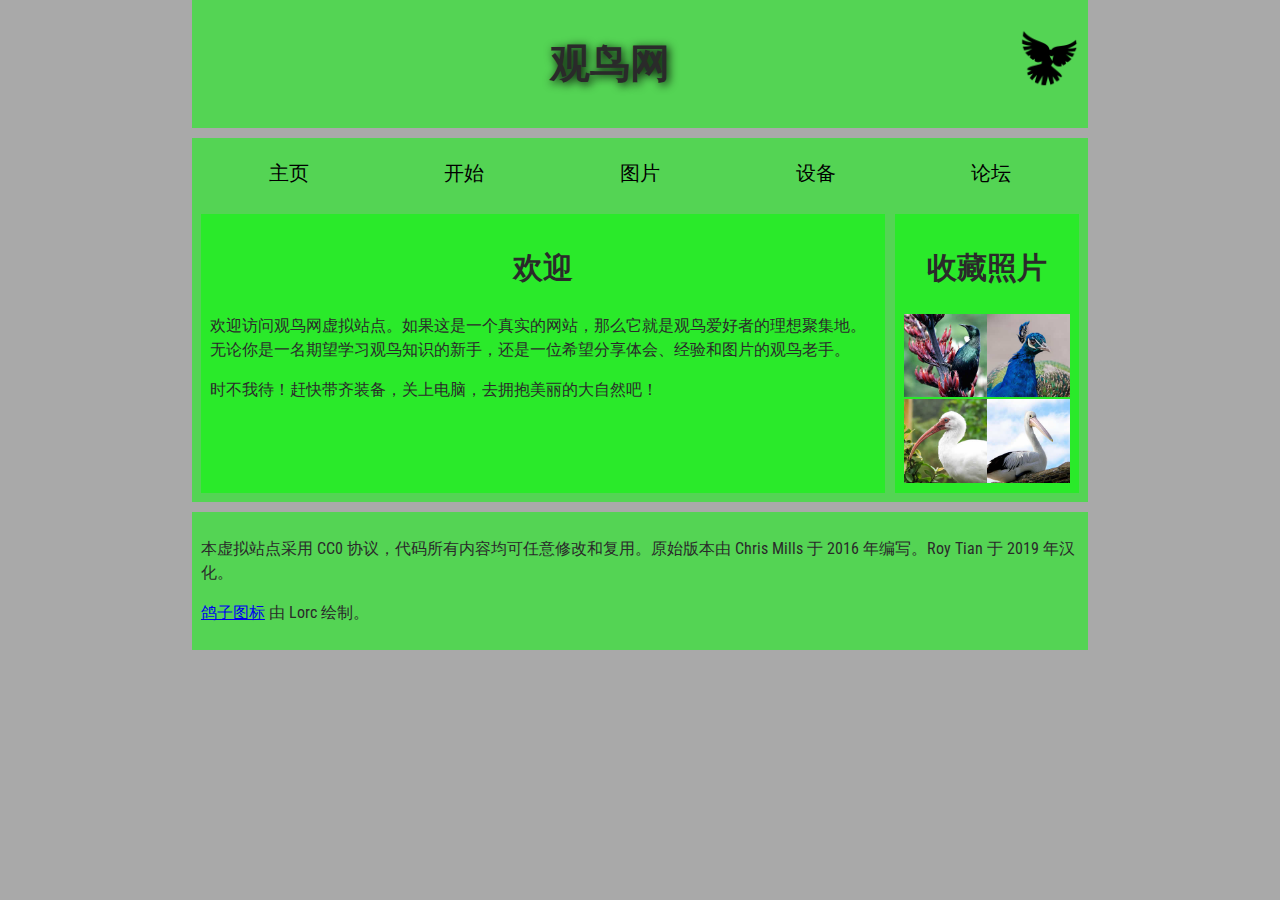
<file: bird-website/index.html>
<!DOCTYPE html>
<html>
  <head>
    <meta charset="utf-8">
    <title>观鸟网</title>
    <link rel="stylesheet" href="https://fonts.googleapis.com/css?family=Roboto+Condensed:300|Cinzel+Decorative:700">
    <link rel="stylesheet" href="https://fonts.googleapis.com/css?family=ZCOOL+XiaoWei&amp;subset=chinese-simplified">
    <link rel="stylesheet" type="text/css" href="styles/style.css" >
    <link rel="icon" href="images/dove.png">
  </head>

  <body>
      <header>
        <h1>观鸟网</h1>
        <img src="images/dove.png" alt="一个鸽子剪影图片">    
      </header>
      <nav>
        <ul>
          <li><span>主页</span></li>
          <li><a href="#">开始</a></li>
          <li><a href="#">图片</a></li>
          <li><a href="#">设备</a></li>
          <li><a href="#">论坛</a></li>
        </ul>
      </nav>
      <main>      
        <section>
          <h2>欢迎</h2>
          <p>欢迎访问观鸟网虚拟站点。如果这是一个真实的网站，那么它就是观鸟爱好者的理想聚集地。无论你是一名期望学习观鸟知识的新手，还是一位希望分享体会、经验和图片的观鸟老手。</p>
          <p>时不我待！赶快带齐装备，关上电脑，去拥抱美丽的大自然吧！</p>   
        </section>
        
        <aside>
          <h2>收藏照片</h2>

          <a href="images/favorite-1.jpg"><img src="images/favorite-1_th.jpg" alt="一只体型小巧的鸟，羽毛蓝绿色，爪黑白相间，黑色的喙细且锋利。点击缩略图查看完整照片。"></a>
          <a href="images/favorite-2.jpg"><img src="images/favorite-2_th.jpg" alt="一只美丽的孔雀的上半身图片，它的颈上覆盖蓝色的羽毛，有浅色的喙和蓝色的冠。点击缩略图查看完整照片。"></a>
          <a href="images/favorite-3.jpg"><img src="images/favorite-3_th.jpg" alt="一只大鸟的上半身图片，羽毛白色，浅色的喙细长而弯曲。点击缩略图查看完整照片。"></a>
          <a href="images/favorite-4.jpg"><img src="images/favorite-4_th.jpg" alt="一只成年鹈鹕，多数羽毛为白色，背部和腹部有少许黑色羽毛，又长又直的喙呈黄色，嘴下有一个喉囊可以暂时储存食物。点击缩略图查看完整照片。"></a>
   
        </aside>     
      </main> 
      <footer>
        <p>本虚拟站点采用 CC0 协议，代码所有内容均可任意修改和复用。原始版本由 Chris Mills 于 2016 年编写。Roy Tian 于 2019 年汉化。</p>
        <p><a href="http://game-icons.net/lorc/originals/dove.html">鸽子图标</a> 由 Lorc 绘制。</p>
      </footer>  
        
  </body>
</html>
</file>
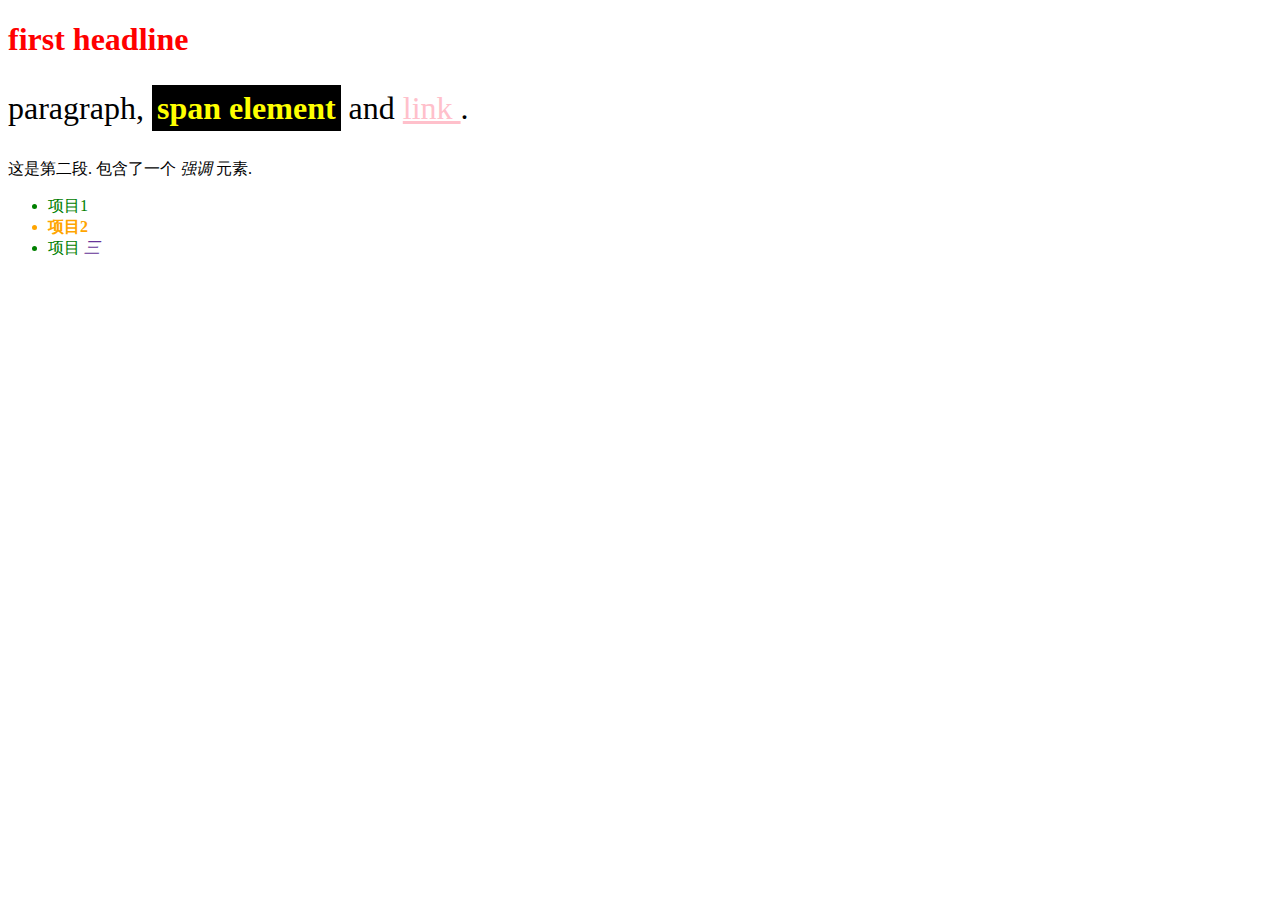
<file: introduction-to-css/index.html>
<!DOCTYPE html>
<html>
    <head>
        <meta charset="utf-8">
        <title>learning css</title>
        <link rel="stylesheet" href="sytles.css">

    </head>
    <body>
        <h1>first headline</h1>
        <p>paragraph, <span class="special">span element</span> and <a href="http://example.com"> link </a>.</p>

        <p>这是第二段. 包含了一个 <em>强调</em> 元素.</p>
        
        <ul>
            <li>项目1</li>
            <li class="special">项目2</li>
            <li>项目 <em>三</em></li>
        </ul>
    </body>
</html>
</file>
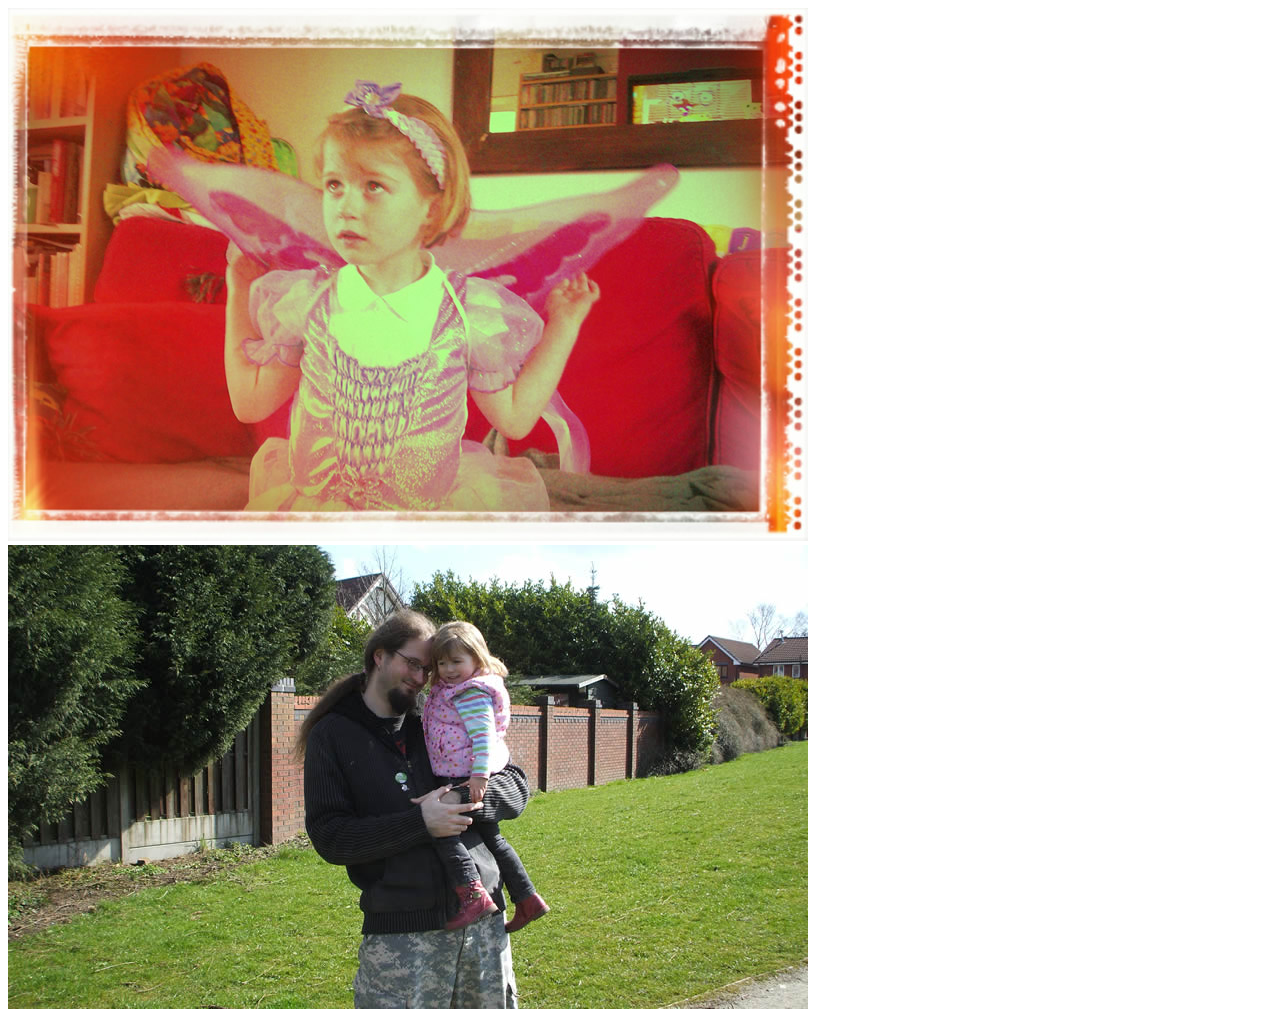
<file: media/index.html>
<!DOCTYPE html>
<html>
    <head>
        <meta charset="utf-8">
        <meta name="viewport" content="width=device-width">
        <title>media page</title>
    </head>
    <body>
        <!--
        <video src="video-and-audio-content/rabbit320.webm" controls>
            <p>你的浏览器不支持 HTML5 视频。可点击<a href="video-and-audio-content/rabbit320.mp4">此链接</a>观看</p>
        </video>    -->
        <!--
        <video controls>
            <source src="video-and-audio-content/rabbit320.mp4" type="video/mp4">
            <source src="video-and-audio-content/rabbit320.webm" type="video/webm">
            <p>你的浏览器不支持 HTML5 视频。可点击<a href="video-and-audio-content/rabbit320.mp4">此链接</a>观看</p>
        </video>
        <video controls width="400" height="400"
               loop muted
               poster="video-and-audio-content/poster.png">
            <source src="video-and-audio-content/rabbit320.mp4" type="video/mp4">
            <source src="video-and-audio-content/rabbit320.webm" type="video/webm">
            <p>你的浏览器不支持 HTML5 视频。可点击<a href="video-and-audio-content/rabbit320.mp4">此链接</a>观看</p>
        </video>
        <audio controls>
            <source src="video-and-audio-content/viper.mp3" type="audio/mp3">
            <source src="video-and-audio-content/viper.ogg" type="audio/ogg">
                <p>你的浏览器不支持 HTML5 音频，可点击<a href="video-and-audio-content/viper.mp3">此链接</a>收听。</p>
        </audio>
        
        <video controls>
            <source src="video-and-audio-content/example.mp4" type="video/mp4">
            <source src="video-and-audio-content/example.webm" type="video/webm">
            <track kind="subtitles" src="video-and-audio-content/subtitles_en.vtt" srclang="en">
        </video>
        
        <iframe width="560" height="315" 
                src="https://www.youtube.com/embed/Z0cdVEGDuDg" 
                frameborder="0" 
                allow="accelerometer; autoplay; encrypted-media; gyroscope; picture-in-picture" 
                allowfullscreen>
        </iframe>
        <p></p>
        <iframe src="https://www.google.com/maps/embed?pb=!1m10!1m8!1m3!1d785805.7462437558!2d-95.20190931123996!3d39.70473762122543!3m2!1i1024!2i768!4f13.1!5e0!3m2!1szh-CN!2sus!4v1586142965629!5m2!1szh-CN!2sus" 
                width="400" height="300" 
                frameborder="0" style="border:0;" 
                allowfullscreen=""
                aria-hidden="false" tabindex="0">
        </iframe>
        
        <svg version="1.1"
             baseProfile="full"
             width="300" height="200"
             xmlns="http://www.w3.org/2000/svg">
           <rect width="100%" height="100%" fill="black" />
           <circle cx="150" cy="100" r="90" fill="blue" />
        </svg>

        <img
            src="adding-vector-graphics-to-the-web/star.svg"
            alt="star"
            height="87px"
            width="100px" 
        />
        <svg width="300" height="200">
            <rect width="100%" height="100%" fill="green" />
        </svg>
        
        <svg width="100%" height="100%">
            <rect width="100%" height="100%" fill="blue" />
            <circle cx="70%" cy="50%" r="50" fill="red" stroke="black" />
            <polygon points="100,30 200,220 0,220" fill="green" />
            <text x="190" y="100" font-family="Verdana" font-size="55"
                  fill="white" stroke="yellow" stroke-width="2">
                HELLO
            </text>
        </svg>
        -->
        <img srcset="responsive-images/elva-fairy-320w.jpg 320w,
                     responsive-images/elva-fairy-480w.jpg 480w,
                     responsive-images/elva-fairy-800w.jpg 800w"
             sizes="(max-width:320px) 280px,
                    (max-width:480px) 440px,
                    800px"
             src="responsive-images/elva-fairy-800w.jpg"
             alt="Elva dressed as a fairy">
        <picture>
            <source media="(max-width:799px)" srcset="responsive-images/elva-480w-close-portrait.jpg">
            <source media="(min-width:800px)" srcset="responsive-images/elva-800w.jpg">
            <img src="responsive-images/elva-800w.jpg" alt="Chris standing up holding his daughter Elva">
        </picture>        
        
    </body>
</html>
</file>
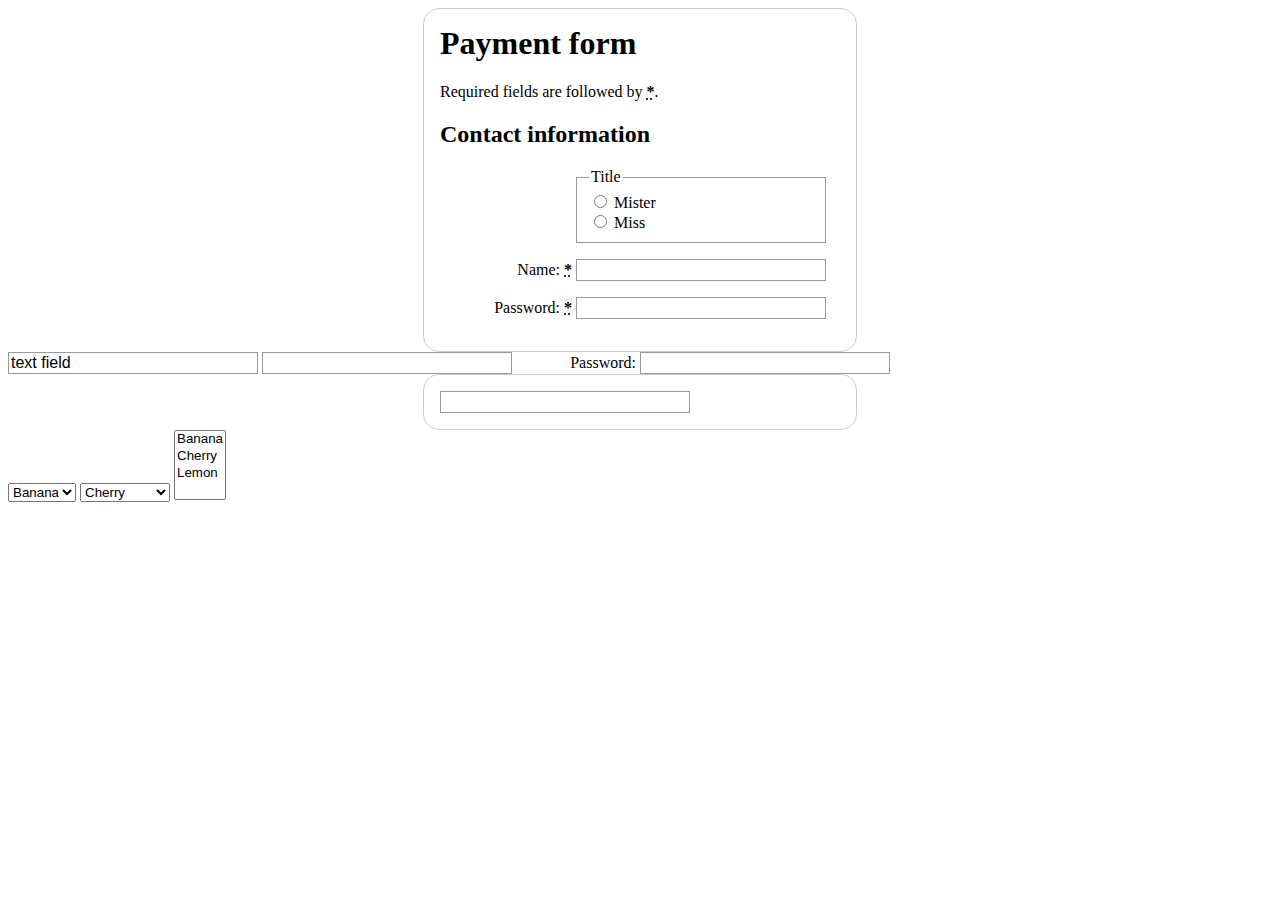
<file: forms/html-form-structure/index.html>
<!DOCTYPE html>
<html>
    <head>
        <link href="payment-form.css" rel="stylesheet">
        <title>payment</title>
    </head>

    <body>
        <form>
            <h1>Payment form</h1>
            <p>Required fields are followed by <strong><abbr title="required">*</abbr></strong>.</p>
            <section>
                <h2>Contact information</h2>
                <fieldset>
                    <legend>Title</legend>
                    <ul>
                        <li>
                          <label for="title_1">
                            <input type="radio" id="title_1" name="title" value="M." >
                            Mister
                          </label>
                        </li>
                        <li>
                          <label for="title_2">
                            <input type="radio" id="title_2" name="title" value="Ms.">
                            Miss
                          </label>
                        </li>
                    </ul>  
                </fieldset>
                <p>
                    <label for="name">
                        <span>Name: </span>
                        <strong><abbr title="required">*</abbr></strong>
                    </label>
                    <input type="text" id="name" name="username">
                </p>
                <p>
                    <label for="pwd">
                      <span>Password: </span>
                      <strong><abbr title="required">*</abbr></strong>
                    </label>
                    <input type="password" id="pwd" name="password">
                </p>
            </section>
        </form>
        <input type="text" id="comment" name="comment" value="text field">
        <input type="email" id="email" name="email" multiple> 
        <label for="pwd">
            <span>Password: </span>
            <input type="password" id="pwd" name="pwd">
        </label>
        <form>
            <label for="search"></label>
                <input type="search" id="search" name="search">
            </label>
            
        </form>
        <select id="simple" name="simple">
            <option>Banana</option>
            <option>Cherry</option>
            <option>Lemon</option>
        </select>
        <select id="groups" name="groups">
            <optgroup label="fruits">
                <option>Banana</option>
                <option selected>Cherry</option>
                <option>Lemon</option>
            </optgroup>]
            <optgroup label="vegetables">
                <option>Carrot</option>
                <option>Eggplant</option>
                <option>Potato</option>
            </optgroup>
        </select>
        <select multiple id="multi" name="multi">
            <option>Banana</option>
            <option>Cherry</option>
            <option>Lemon</option>
        </select>
    </body>
</html>
</file>
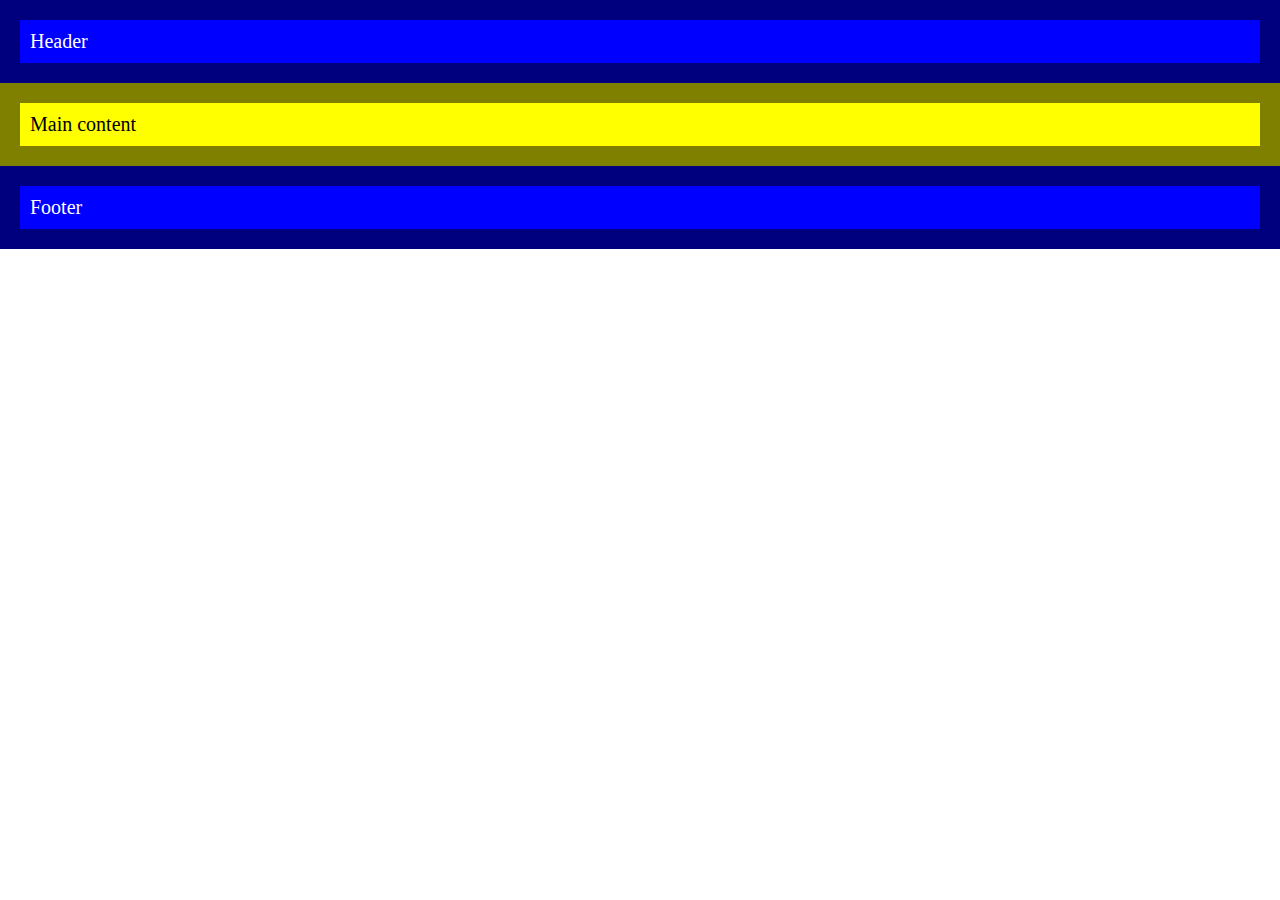
<file: introduction-to-css/box-model/index.html>
<!DOCTYPE html>
<html>
  <head>
    <meta charset="utf-8">
    <title>Box model</title>
    <link rel="stylesheet" href="style.css">
  </head>
  <body>
    <header>Header</header>
    <main>Main content</main>
    <footer>Footer</footer>
  </body>
</html>
</file>
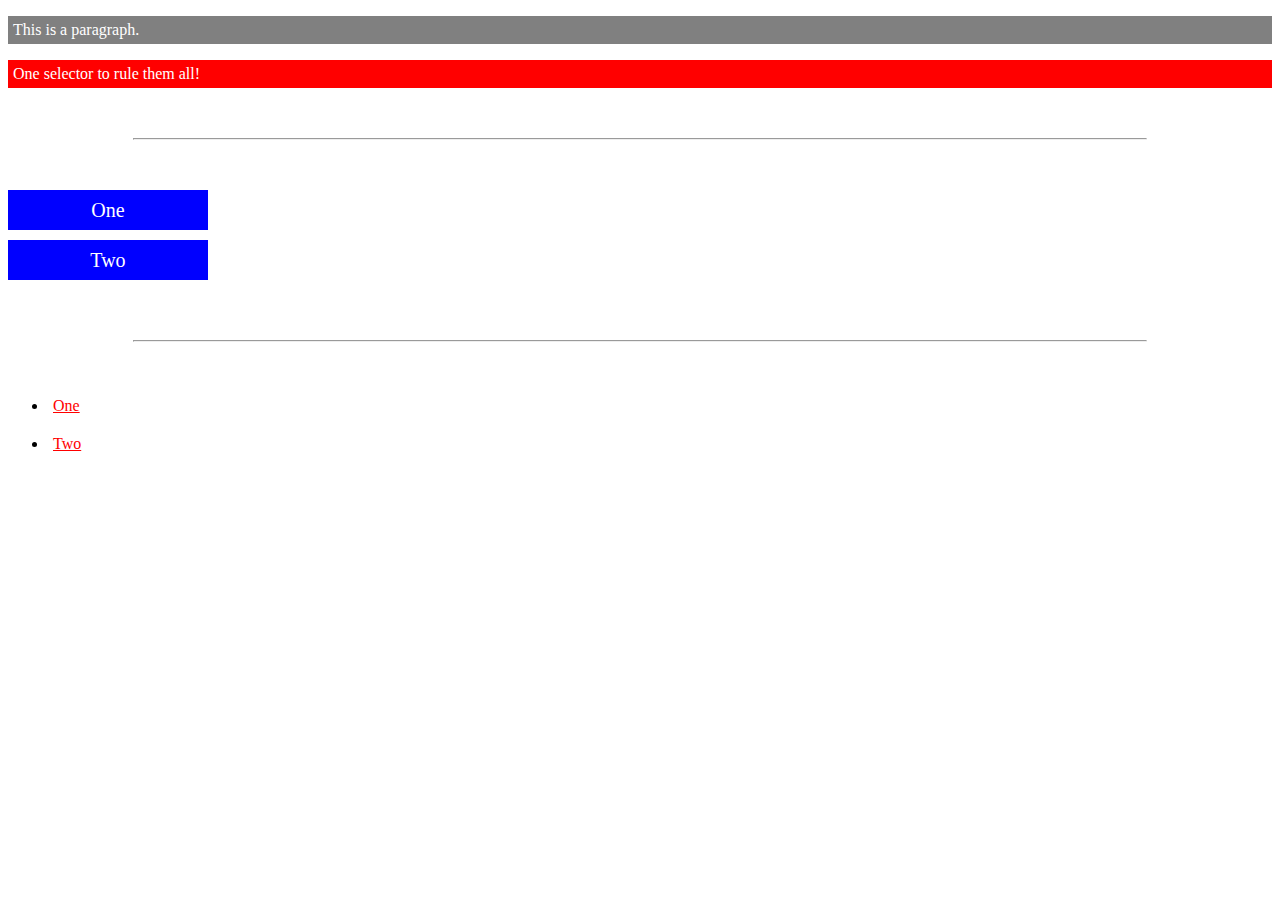
<file: introduction-to-css/cascade-and-inheritance/index.html>
<!DOCTYPE html>
<html>
  <head>
    <meta charset="utf-8">
    <title>CSS values and units</title>
    <link rel="stylesheet" href="style.css">
  </head>
  <body>
    <div id="important">
      <p class="better">This is a paragraph.</p>
      <p class="better" id="winning">One selector to rule them all!</p>
    </div>

    <hr>

    <div id="weight">
      <div id="outer" class="container">
        <div id="inner" class="container">
          <ul>
            <li class="nav"><a href="#">One</a></li>
            <li class="nav"><a href="#">Two</a></li>
          </ul>
        </div>
      </div>
    </div>

    <hr>

    <div id="live">
      <div id="outer" class="container">
        <div id="inner" class="container">
          <ul>
            <li class="nav"><a href="#">One</a></li>
            <li class="nav"><a href="#">Two</a></li>
          </ul>
        </div>
      </div>
    </div>
</file>
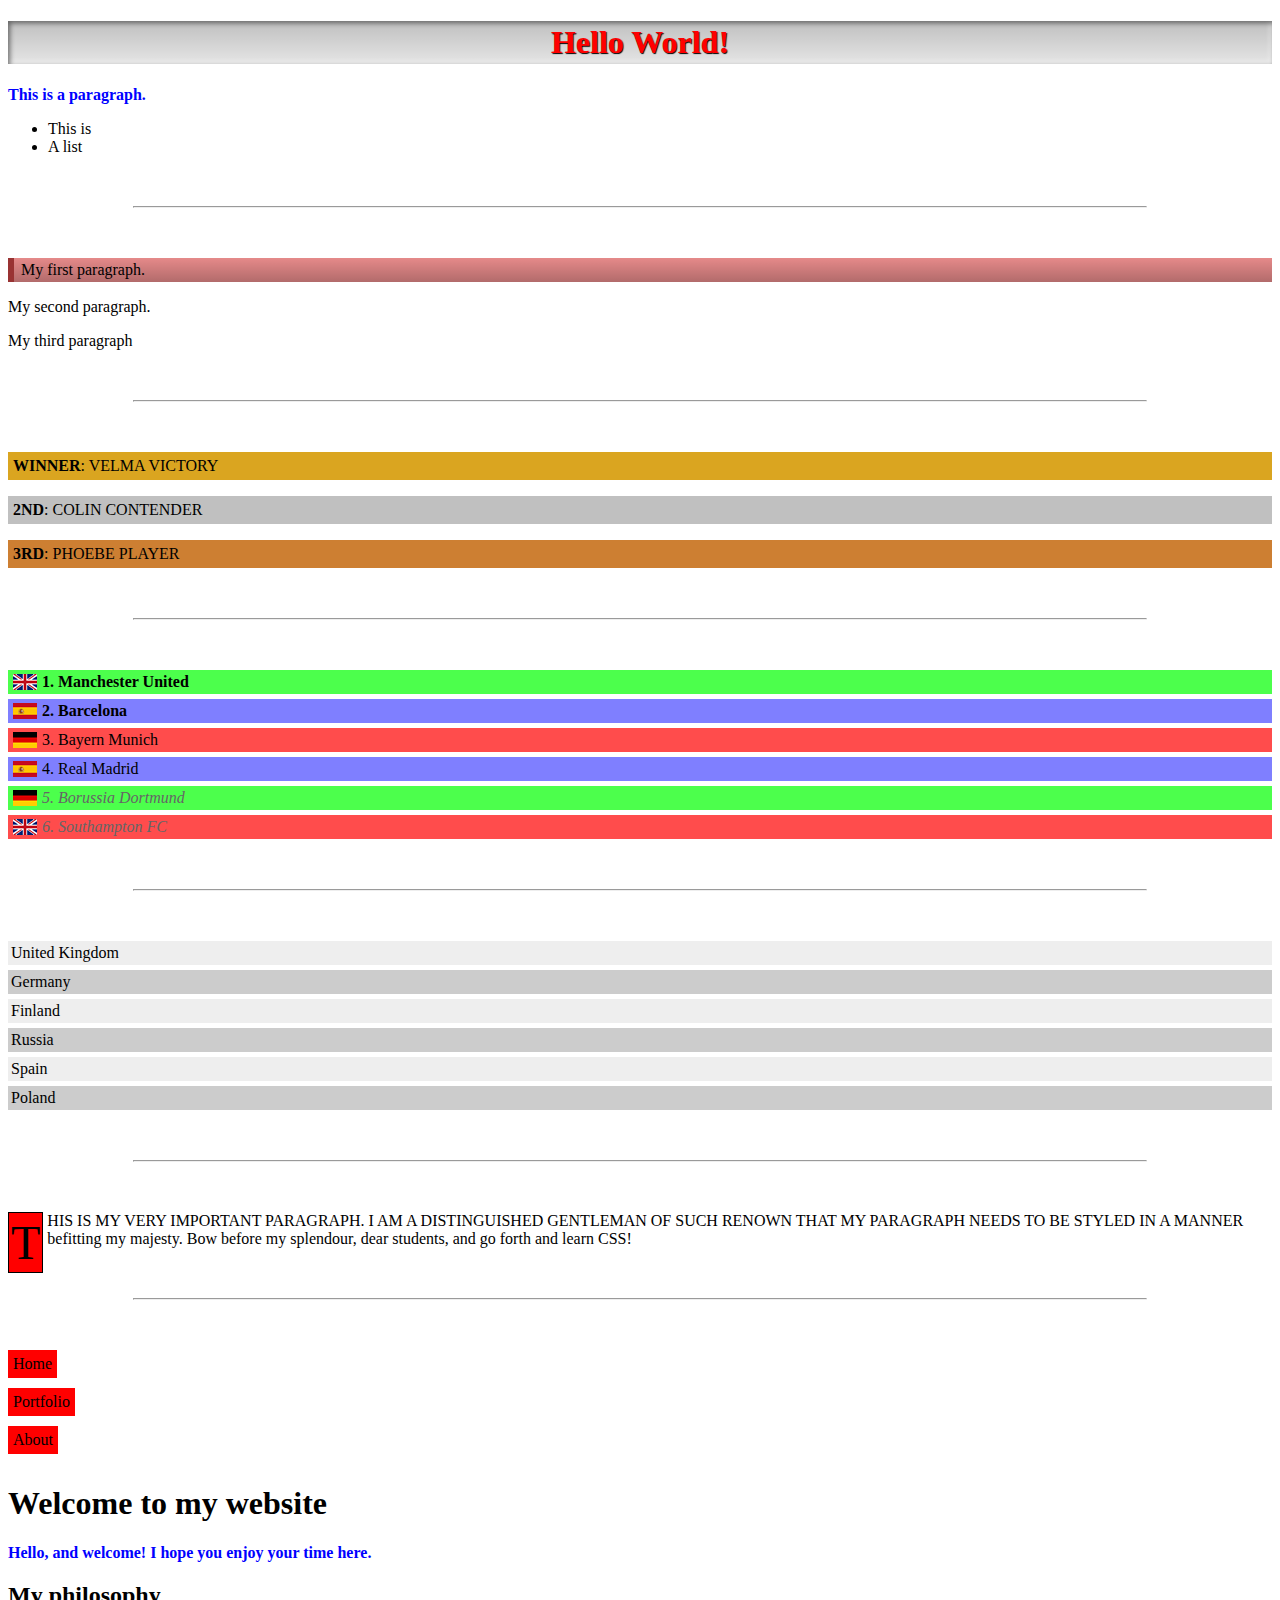
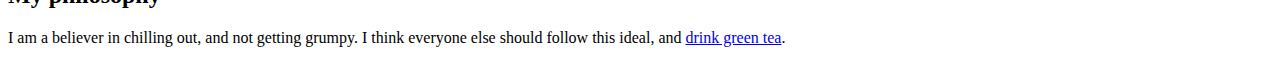
<file: introduction-to-css/css-selectors/index.html>
<!DOCTYPE html>
<html>
  <head>
    <meta charset="utf-8">
    <title>CSS selectors</title>
    <link rel="stylesheet" href="style.css">
  </head>
  <body>
    <div id="element-selectors">
      <h1>Hello World!</h1>
      <p>This is a paragraph.</p>

      <ul>
        <li>This is</li>
        <li>A list</li>
      </ul>
    </div>

    <hr>

    <div id="class-selectors">
      <p class="base-box warning">My first paragraph.</p>
      <p class="">My second paragraph.</p>
      <p class="">My third paragraph</p>
    </div>

    <hr>

    <div id="id-selectors">
      <p id="first"><strong>Winner</strong>: Velma Victory</p>
      <p id="second"><strong>2nd</strong>: Colin Contender</p>
      <p id="third"><strong>3rd</strong>: Phoebe Player</p>
    </div>   

    <hr>

    <div id="attribute-selectors">
      <ol>
        <li lang="en-GB" data-perf="inc-pro">Manchester United</li>
        <li lang="es" data-perf="same-pro">Barcelona</li>
        <li lang="de" data-perf="dec">Bayern Munich</li>

        <li lang="es" data-perf="same">Real Madrid</li>
        <li lang="de" data-perf="inc-rel">Borussia Dortmund</li>
        <li lang="en-GB" data-perf="dec-rel">Southampton FC</li>
      </ol>
    </div>

    <hr>

    <div id="pseudo-class-selectors">
      <ul>
        <li><a href="#">United Kingdom</a></li>
        <li><a href="#">Germany</a></li>
        <li><a href="#">Finland</a></li>
        <li><a href="#">Russia</a></li>
        <li><a href="#">Spain</a></li>
        <li><a href="#">Poland</a></li>
      </ul>
    </div>

    <hr>

    <div id="pseudo-element-selectors">
      <p>This is my very important paragraph. I am a distinguished gentleman of such renown that my paragraph needs to be styled in a manner befitting my majesty. Bow before my splendour, dear students, and go forth and learn CSS!</p>
    </div>

    <hr>

    <div id="combinators"> 

      <ul>
        <li><a href="#">Home</a></li>
        <li><a href="#">Portfolio</a></li>
        <li><a href="#">About</a></li>
      </ul>

      <h1>Welcome to my website</h1>

      <p>Hello, and welcome! I hope you enjoy your time here.</p>

      <h2>My philosophy</h2>

      <p>I am a believer in chilling out, and not getting grumpy. I think everyone else should follow this ideal, and <a href="#">drink green tea</a>.</p>
    
    </div>   
  </body>
</html>
</file>
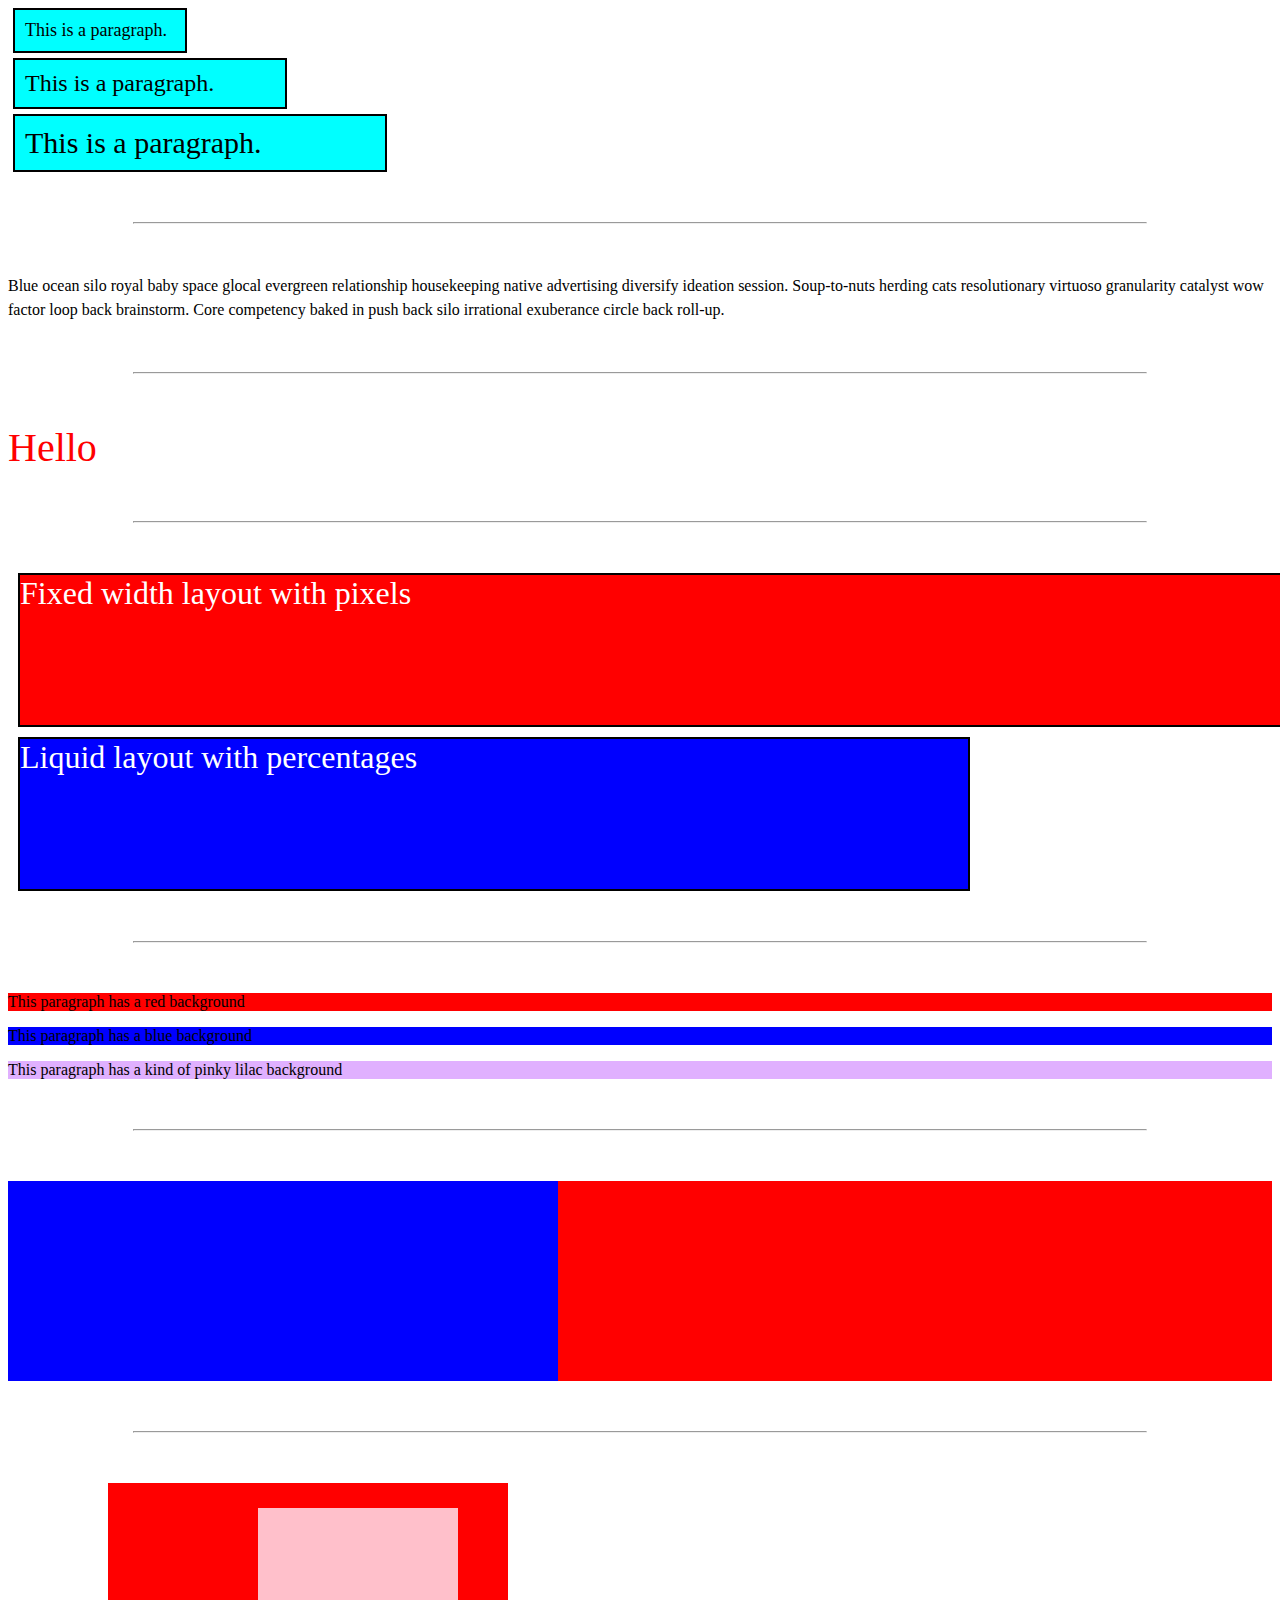
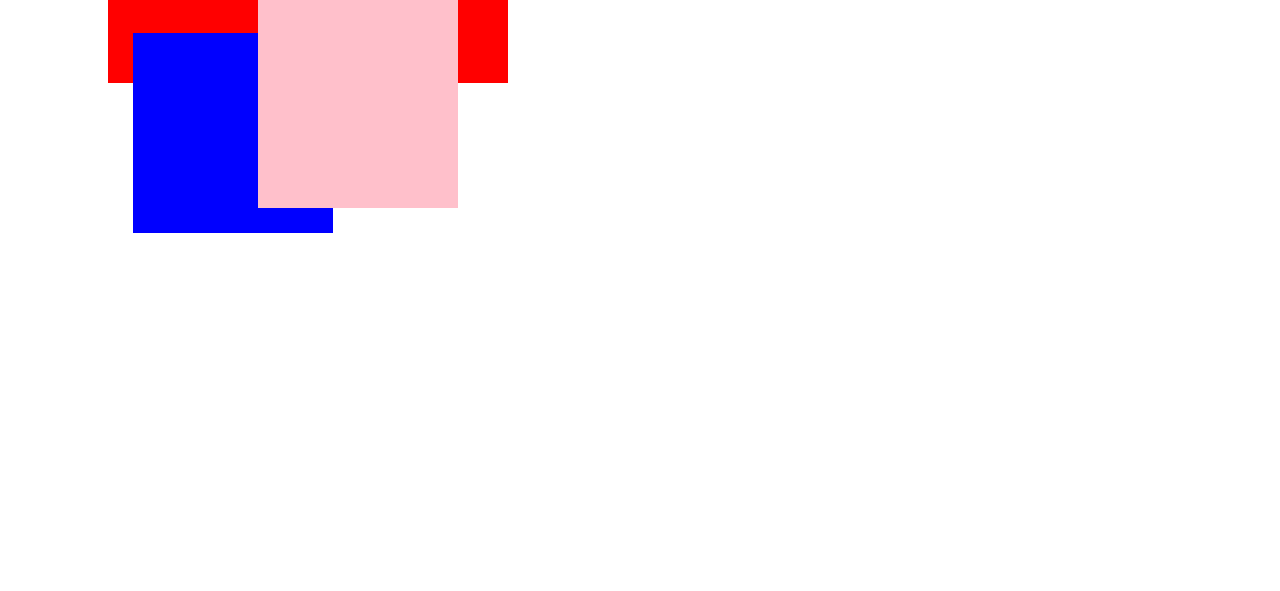
<file: introduction-to-css/css-values-and-units/index.html>
<!DOCTYPE html>
<html>
  <head>
    <meta charset="utf-8">
    <title>CSS values and units</title>
    <link rel="stylesheet" href="style.css">
  </head>
  <body>
    <div id="length-simple">
      <p>This is a paragraph.</p>
      <p>This is a paragraph.</p>
      <p>This is a paragraph.</p>
    </div>

    <hr>

    <div id="unitless">
      <p>Blue ocean silo royal baby space glocal evergreen relationship housekeeping native advertising diversify ideation session. Soup-to-nuts herding cats resolutionary virtuoso granularity catalyst wow factor loop back brainstorm. Core competency baked in push back silo irrational exuberance circle back roll-up.</p>
    </div>

    <hr>

    <div id="animation">
      <p>Hello</p>
    </div>

    <hr>

    <div id="percentage">
      <div>Fixed width layout with pixels</div>
      <div>Liquid layout with percentages</div>
    </div>

    <hr>

    <div id="color">
      <p>This paragraph has a red background</p>
      <p>This paragraph has a blue background</p>
      <p>This paragraph has a kind of pinky lilac background</p>
    </div>

    <hr>

    <div id="length-playground">
      <div class="outer">
        <div class="inner">
        </div>
      </div>
    </div>

    <hr>

    <div id="color-playground">
      <div class="first">
      </div>
      <div class="second">
      </div>
      <div class="third">
      </div>
    </div>
       
  </body>
</html>
</file>
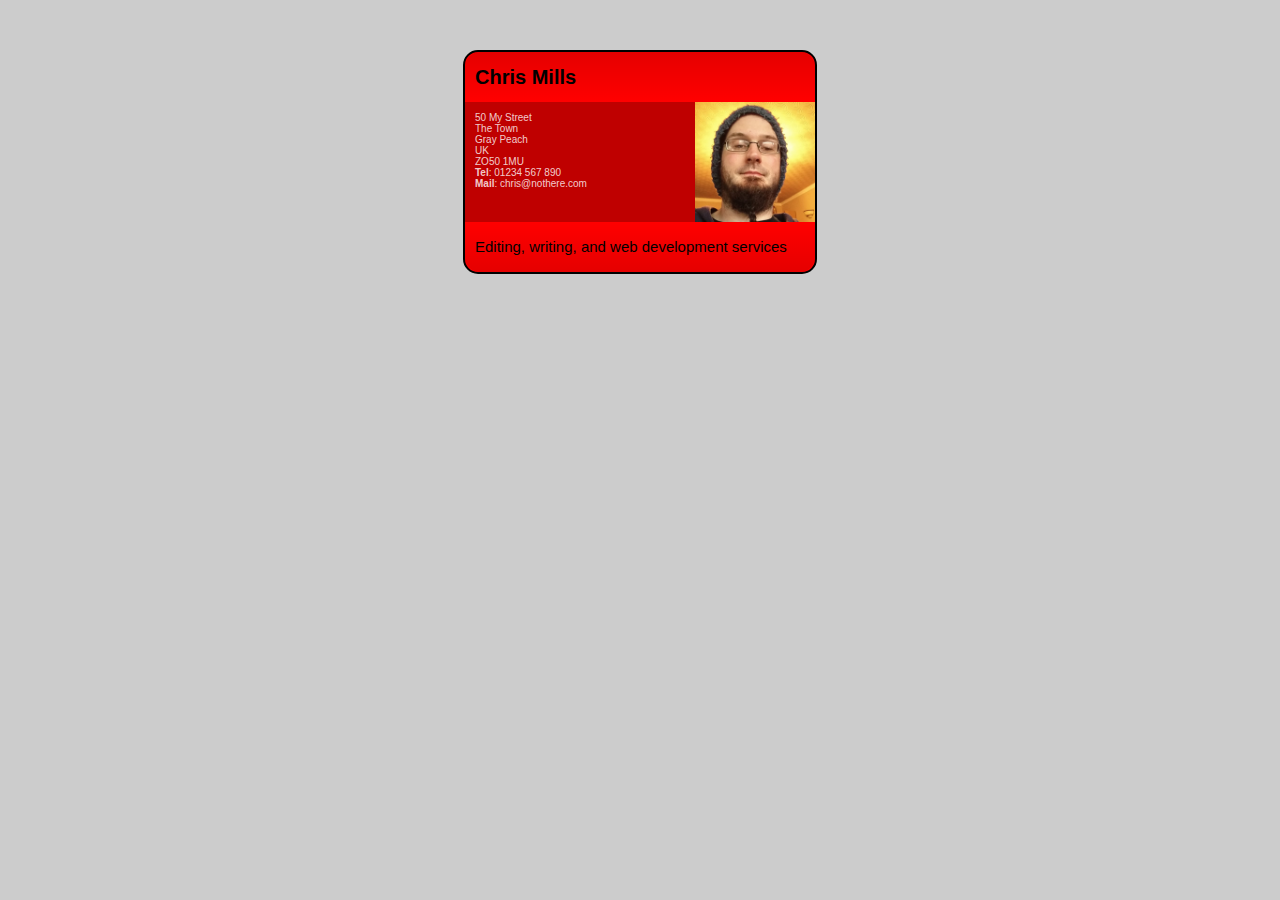
<file: introduction-to-css/fundamental-css-comprehension-finished/index.html>
<!DOCTYPE html>
<html>
  <head>
    <meta charset="utf-8">
    <title>Fundamental CSS comprehension</title>
    <link rel="stylesheet" href="style.css">
  </head>
  <body>

  <section class="card">
    <header>
      <h2>Chris Mills</h2>
    </header>
    <article>
      <img src="chris.jpg" alt="A picture of Chris - a man with glasses, a beard, and a silly wooly hat">
      <p>50 My Street</br>
         The Town<br>
         Gray Peach<br>
         UK<br>
         ZO50 1MU<br>
        <strong>Tel</strong>: 01234 567 890<br>
        <strong>Mail</strong>: chris@nothere.com</p>
    </article>
    <footer>
      <p>Editing, writing, and web development services</p>
    </footer>
  </section>

  </body>
</html>
</file>
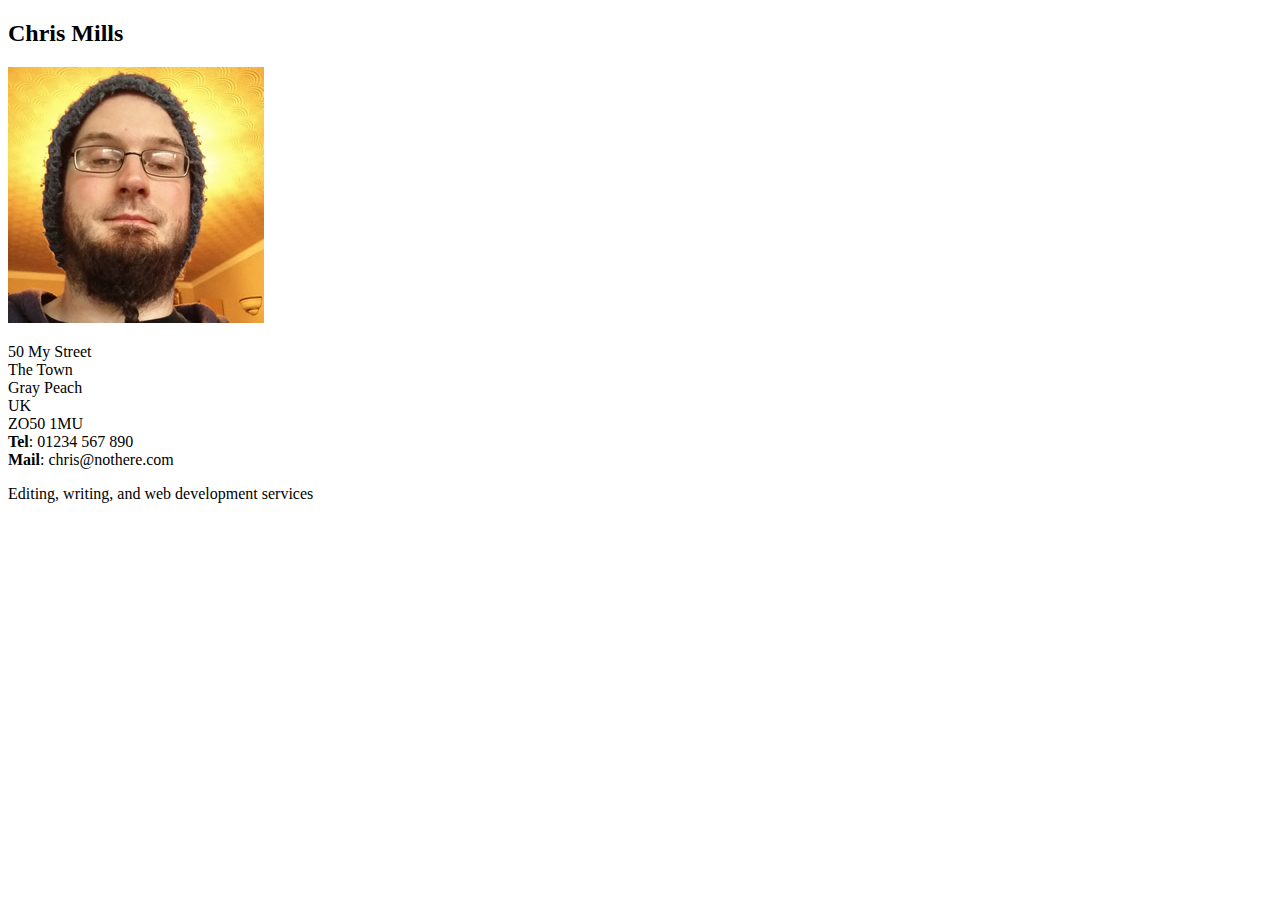
<file: introduction-to-css/fundamental-css-comprehension/index.html>
<!DOCTYPE html>
<html>
  <head>
    <meta charset="utf-8">
    <title>Fundamental CSS comprehension</title>
  </head>
  <body>

  <section class="card">
    <header>
      <h2>Chris Mills</h2>
    </header>
    <article>
      <img src="chris.jpg" alt="A picture of Chris - a man with glasses, a beard, and a silly wooly hat">
      <p>50 My Street</br>
         The Town<br>
         Gray Peach<br>
         UK<br>
         ZO50 1MU<br>
        <strong>Tel</strong>: 01234 567 890<br>
        <strong>Mail</strong>: chris@nothere.com</p>
    </article>
    <footer>
      <p>Editing, writing, and web development services</p>
    </footer>
  </section>

  </body>
</html>
</file>
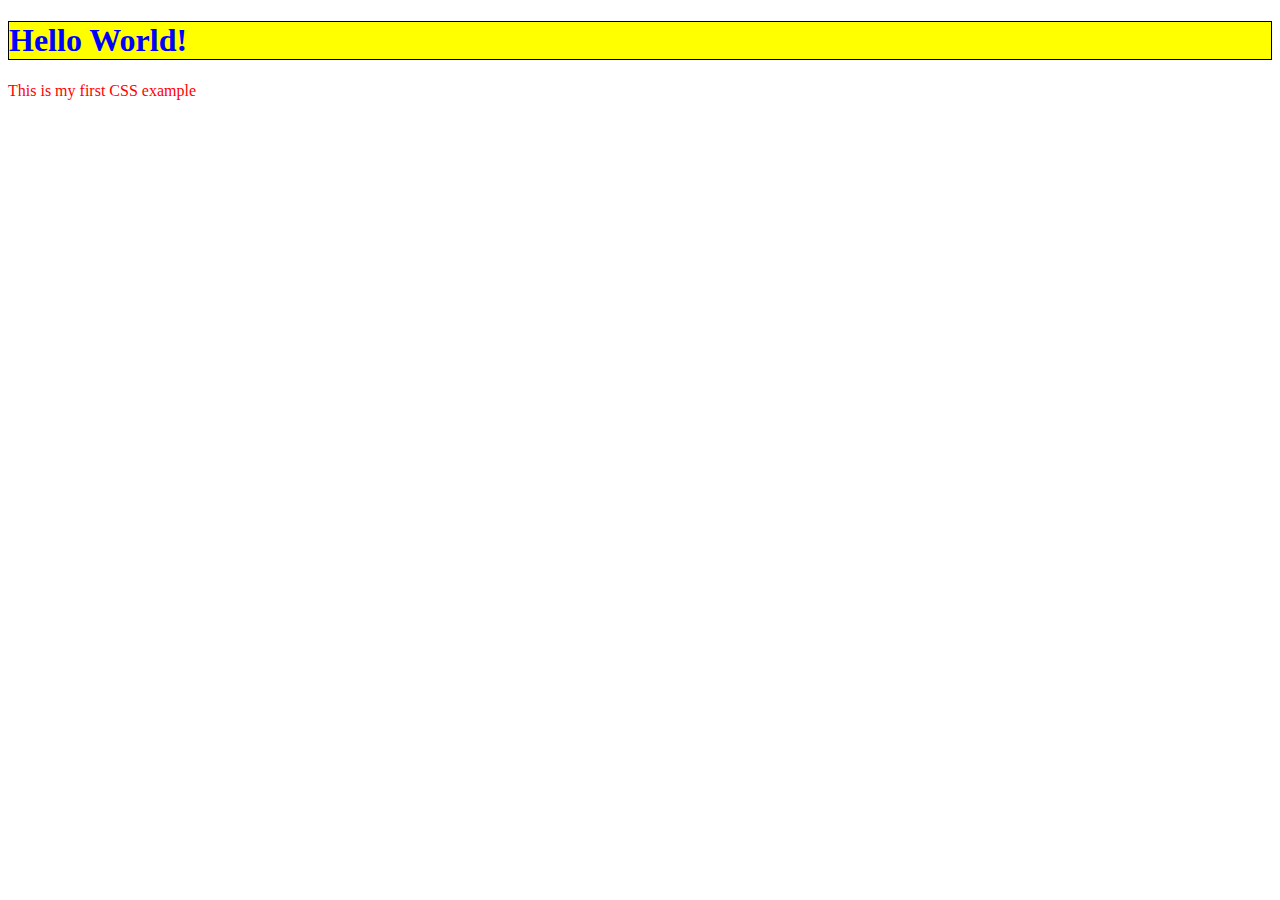
<file: introduction-to-css/how-css-works/index.html>
<!DOCTYPE html>
<html>
  <head>
    <meta charset="utf-8">
    <title>My CSS experiment</title>
    <link rel="stylesheet" href="style.css">
  </head>
  <body>
    <h1>Hello World!</h1>
    <p>This is my first CSS example</p>
  </body>
</html>
</file>
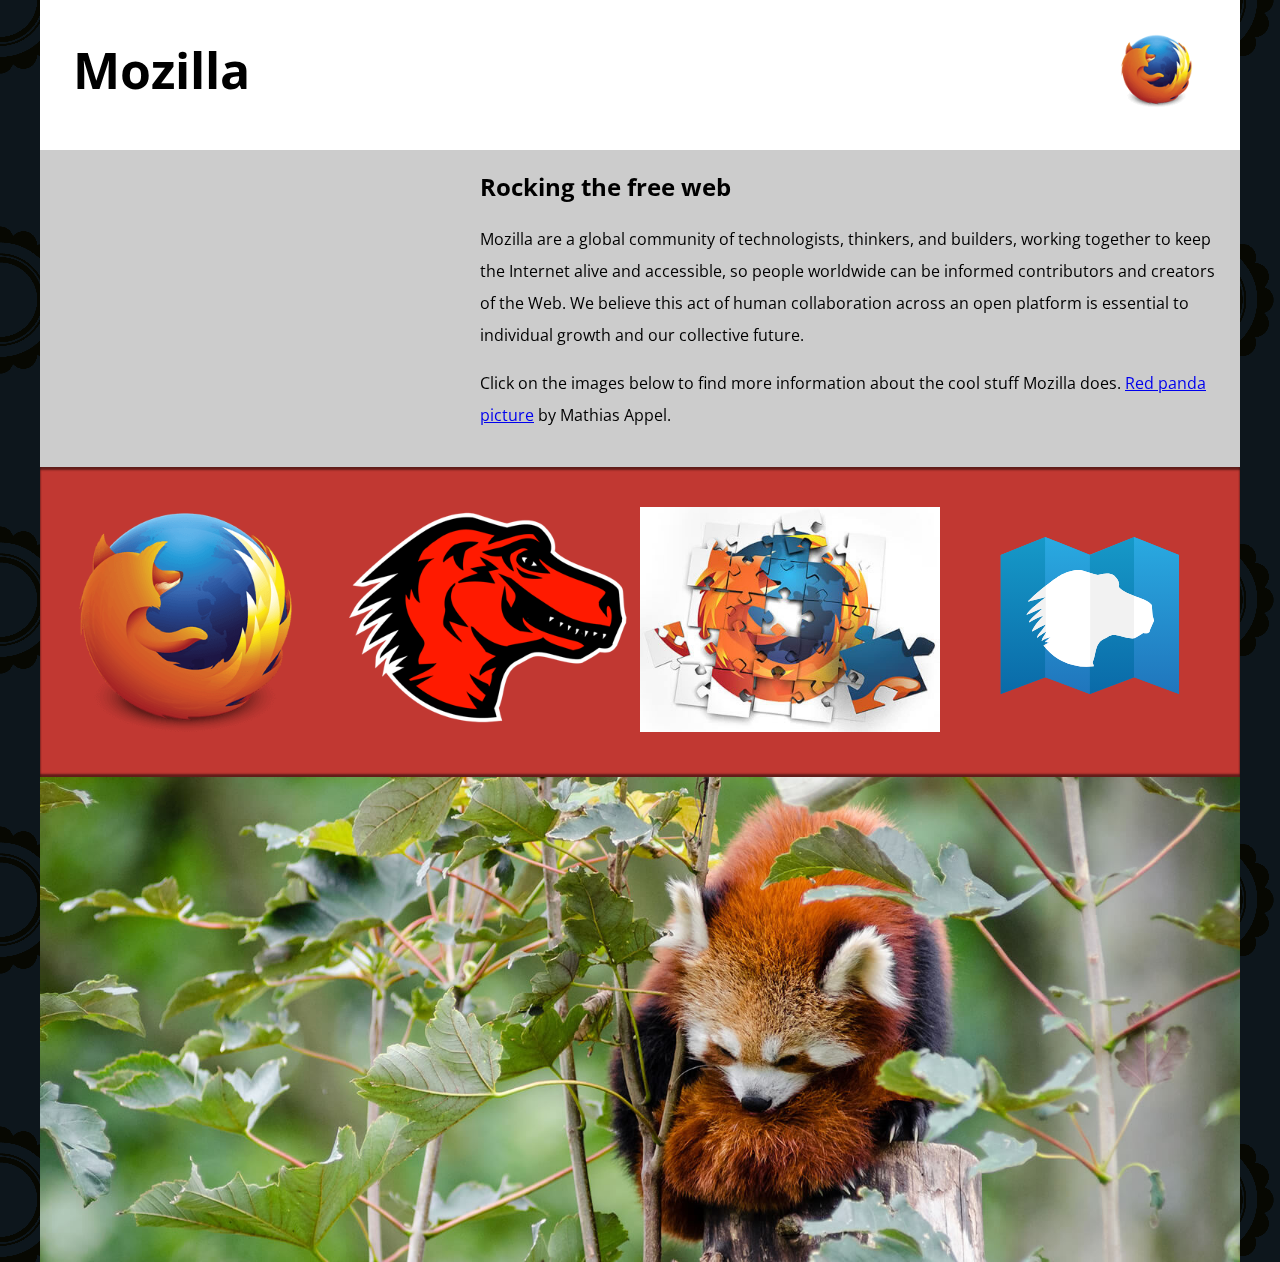
<file: media/mdn-splash-page-finished/index.html>
<!DOCTYPE html>
<html>
  <head>
    <meta charset="utf-8">
    <meta name="viewport" content="width=device-width">
    <title>Mozilla splash page</title>
    <link href='https://fonts.googleapis.com/css?family=Open+Sans:400,700' rel='stylesheet' type='text/css'>
    <style>
      /* header and body setup */

      html {
        font-family: 'Open Sans', sans-serif;
        background: url(pattern.png);
      }

      body {
        width: 100%;
        max-width: 1200px;
        margin: 0 auto;
        background-color: white;
        position: relative;
      }

      /* Header styling */

      header {
        height: 150px;
      }

      header img {
        width: 100px;
        position: absolute;
        right: 32.5px;
        top: 32.5px;
      }

      h1 {
        font-size: 50px;
        line-height: 140px;
        margin: 0 0 0 32.5px;
      }

      /* main section and video styling */

      main {
        background: #ccc;
      }

      article {
        padding: 20px;
      }

      h2 {
        margin-top: 0;
      }

      p {
        line-height: 2;
      }

      iframe {
        float: left;
        margin: 0 20px 20px 0;
        max-width: 100%;
      }

      /* further info links */

      .further-info {
        clear: left;
        padding: 40px 0;
        background: #c13832;
        box-shadow: inset 0 3px 2px rgba(0,0,0,0.5),
                    inset 0 -3px 2px rgba(0,0,0,0.5);
      }

      .further-info a {
        width: 25%;
        display: block;
        float: left;
      }

      .further-info img {
        max-width: 100%;
      }

      .clearfix {
        clear: both;
      }

      /* Red panda image */

      .red-panda img {
        display: block;
        max-width: 100%;
      }
    </style>
  </head>
  <body>
    <header>
      <h1>Mozilla</h1>
      <img src="firefox-logo120.png" alt="Firefox logo">
    </header>

    <main>
      <article>
        <iframe width="400" height="225" src="https://www.youtube.com/embed/ojcNcvb1olg" frameborder="0" allowfullscreen></iframe>
        <h2>Rocking the free web</h2>

        <p>Mozilla are a global community of technologists, thinkers, and builders, working together to keep the Internet alive and accessible, so people worldwide can be informed contributors and creators of the Web. We believe this act of human collaboration across an open platform is essential to individual growth and our collective future.</p>

        <p>Click on the images below to find more information about the cool stuff Mozilla does. <a href="https://www.flickr.com/photos/mathiasappel/21675551065/">Red panda picture</a> by Mathias Appel.</p>
      </article>

      <div class="further-info">
        <a href="https://www.mozilla.org/en-US/firefox/new/">
          <img srcset="firefox-logo120.png 120w,
                       firefox-logo400.png 400w"
               sizes="(max-width: 500px) 120px,
                      400px"
               src="firefox-logo400.png" alt="Download Firefox">
        </a>
        <a href="https://www.mozilla.org/">
          <img srcset="mozilla-dinosaur120.png 120w,
                       mozilla-dinosaur400.png 400w"
               sizes="(max-width: 500px) 120px,
                      400px"
               src="mozilla-dinosaur400.png" alt="Learn more about Mozilla">
        </a>
        <a href="https://addons.mozilla.org/">
          <img srcset="firefox-addons120.jpg 120w,
                       firefox-addons400.jpg 400w"
               sizes="(max-width: 500px) 120px,
                      400px"
               src="firefox-addons400.jpg" alt="Customize Firefox with add-ons">
        </a>
        <a href="https://developer.mozilla.org/en-US/">
          <img src="mdn.svg" alt="Learn web development with MDN">
        </a>
        <div class="clearfix"></div>
      </div>

      <div class="red-panda">


        <picture>
          <source media="(max-width: 600px)" srcset="red-panda-portrait-small.jpg">
          <img src="red-panda-landscape.jpg" alt="a red panda">
        </picture>
      </div>

    </main>
  </body>
</html>
</file>
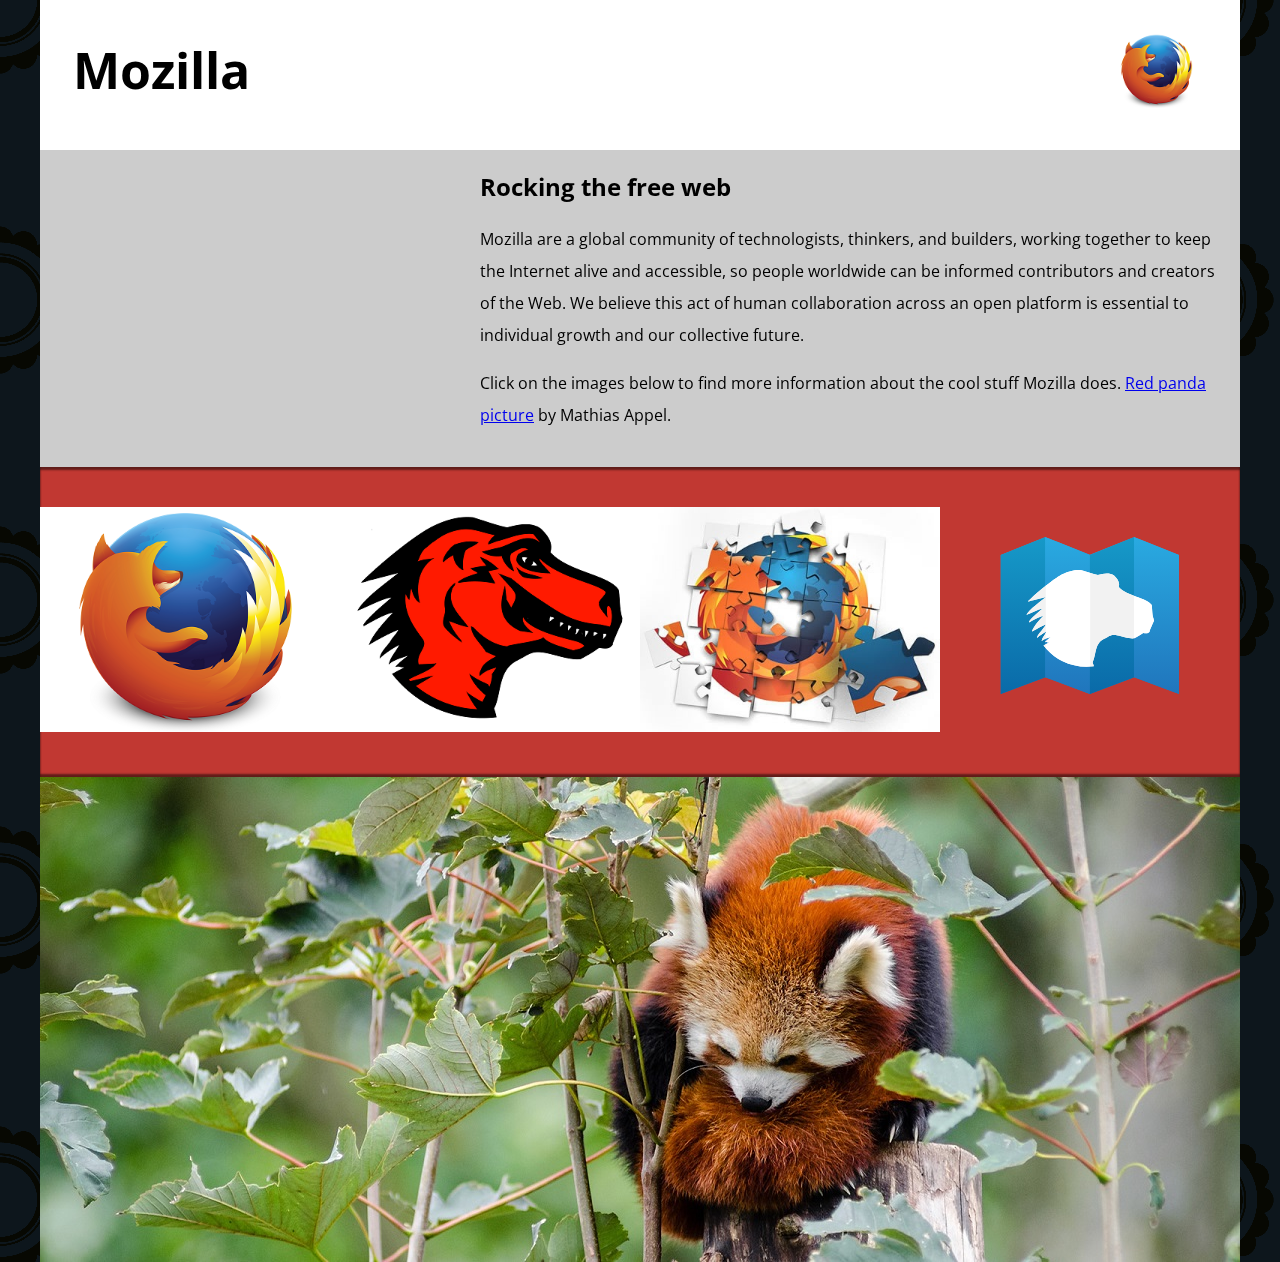
<file: media/mdn-splash-page-start/index.html>
<!DOCTYPE html>
<html>
  <head>
    <meta charset="utf-8">
    <meta name="viewport" content="width=device-width">
    <title>Mozilla splash page</title>
    <link href='https://fonts.googleapis.com/css?family=Open+Sans:400,700' rel='stylesheet' type='text/css'>
    <style>
      /* header and body setup */

      html {
        font-family: 'Open Sans', sans-serif;
        background: url(pattern.png);
      }

      body {
        width: 100%;
        max-width: 1200px;
        margin: 0 auto;
        background-color: white;
        position: relative;
      }

      /* Header styling */

      header {
        height: 150px;
      }

      header img {
        width: 100px;
        position: absolute;
        right: 32.5px;
        top: 32.5px;
      }

      h1 {
        font-size: 50px;
        line-height: 140px;
        margin: 0 0 0 32.5px;
      }

      /* main section and video styling */

      main {
        background: #ccc;
      }

      article {
        padding: 20px;
      }

      h2 {
        margin-top: 0;
      }

      p {
        line-height: 2;
      }

      iframe {
        float: left;
        margin: 0 20px 20px 0;
        max-width: 100%;
      }

      /* further info links */

      .further-info {
        clear: left;
        padding: 40px 0;
        background: #c13832;
        box-shadow: inset 0 3px 2px rgba(0,0,0,0.5),
                    inset 0 -3px 2px rgba(0,0,0,0.5);
      }

      .further-info a {
        width: 25%;
        display: block;
        float: left;
      }

      .further-info img {
        max-width: 100%;
      }

      .clearfix {
        clear: both;
      }

      /* Red panda image */

      .red-panda img {
        display: block;
        max-width: 100%;
      }
    </style>
  </head>
  <body>
    <header>
      <h1>Mozilla</h1>
      <!-- insert <img> element, link to the small
          version of the Firefox logo -->
      <img src="firefox_logo-only_RGB-120.png" alt="firefox logo">
    </header>

    <main>
      <article>
        <!-- insert iframe from youtube -->
        <iframe width="400" height="225" 
                src="https://www.youtube.com/embed/ojcNcvb1olg" 
                frameborder="0" 
                allow="accelerometer; autoplay; encrypted-media; gyroscope; picture-in-picture" 
                allowfullscreen>
        </iframe>
        <h2>Rocking the free web</h2>

        <p>Mozilla are a global community of technologists, thinkers, and builders, working together to keep the Internet alive and accessible, so people worldwide can be informed contributors and creators of the Web. We believe this act of human collaboration across an open platform is essential to individual growth and our collective future.</p>

        <p>Click on the images below to find more information about the cool stuff Mozilla does. <a href="https://www.flickr.com/photos/mathiasappel/21675551065/">Red panda picture</a> by Mathias Appel.</p>
      </article>

      <div class="further-info">
        <!-- insert images with srcsets and sizes -->
        <a href="https://www.mozilla.org/en-US/firefox/new/">
          <img srcset="firefox_logo-only_RGB-400.png 400w,
                       firefox_logo-only_RGB-120.png 120w"
               sizes="(max-width: 500px) 120,
                      400px"
               src="firefox_logo-only_RGB-400.png"
               alt="firefox logo-only">
        </a>
        <a href="https://www.mozilla.org/">
          <img srcset="mozilla-dinosaur-head-400.png 400w,
                       mozilla-dinosaur-head-120.png 120w"
               sizes="(max-width: 500px) 120,
                      400px"
               src="mozilla-dinosaur-head-400.png"
               alt="mozilla dinosaur head">
        </a>
        <a href="https://addons.mozilla.org/">
          <img srcset="firefox-addons-400.jpg 400w,
                       firefox-addons-120.jpg 120w"
               sizes="(max-width: 500px) 120,
                      400px"
               src="firefox-addons-400.jpg"
               alt="firefox addons">
        </a>
        <a href="https://developer.mozilla.org/en-US/">
          <img src="mdn.svg"
               alt="mdn svg"> 
        </a>
        <div class="clearfix"></div>
      </div>

      <div class="red-panda">
        <!-- insert picture element -->
        <picture>
          <source media="(max-width: 600px)" srcset="red-panda-600.jpg">
          <img src="red-panda-1200.jpg" alt="red panda">
        </picture>
      </div>

    </main>
  </body>
</html>
</file>
<file: bird-website/styles/style.css>
/* || General setup */

html, body {
  margin: 0;
  padding: 0;
}

html {
  font-size: 10px;
  background-color: #a9a9a9;
}

body {
  width: 70%;
  min-width: 800px;
  margin: 0 auto;
}

/* || typography */

h1, h2, h3 {
  font-family: 'Cinzel Decorative', cursive;
  color: #2a2a2a;
}

p, input, li {
  font-family: 'Roboto Condensed', sans-serif;
  color: #2a2a2a;
}

h1 {
  font-size: 4rem;
  text-align: center;
  text-shadow: 2px 2px 10px black;
}

h2 {
  font-size: 3rem;
  text-align: center;
}

h3 {
  font-size: 2.2rem;
}

p, li {
  font-size: 1.6rem;
  line-height: 1.5;
}

/* || header layout */

header {
  margin-bottom: 10px;
  display: flex;
  flex-flow: row wrap;
}

body > * {
  background-color: red;
  padding: 1%;
}

main, header, nav, article, aside, footer, section {
  background-color: rgba(0,255,0,0.5);
  padding: 1%;
}

h1 {
  flex: 5;
  text-transform: uppercase;
}

header img {
  display: block;
  height: 60px;
  padding-top: 20.15px;
}

nav {
  height: 50px;
  flex: 100%;
  display: flex;
}

nav ul {
  padding: 0;
  list-style-type: none;
  flex: 2;
  display: flex;
}

nav li {
  display: inline;
  text-align: center;
  flex: 1;
}

nav a, nav span {
  display: inline-block;
  font-size: 2rem;
  height: 3rem;
  line-height: 1.7;
  text-transform: uppercase;
  text-decoration: none;
  color: black;

}

/* || main layout */

main {
  display: flex;
}

article, section {
  flex: 4;
}

aside {
  flex: 1;
  margin-left: 10px;
  padding: 1%;
}

aside a {
  display: block;
  float: left;
  width: 50%;
}

aside img {
  max-width: 100%;
}

footer {
  margin-top: 10px;
}
</file>
<file: introduction-to-css/sytles.css>
h1 {
    color: red;
}

h1 + p {
    font-size: 200%;
}

p span {
    color: salmon;
}

li {
    color: green;
}

.special {
    color: orange;
    font-weight: bold;
}

li em {
    color: rebeccapurple;
}

a:link {
    color: pink;    
}

a:visited {
    color: green;
}

a:hover {
    text-decoration: none;
}

body h1 + p .special {
    color: yellow;
    background-color: black;
    padding: 5px;
}
</file>
<file: forms/html-form-structure/payment-form.css>
h1 {
    margin-top: 0;
}

ul {
    margin: 0;
    padding: 0;
    list-style: none;
}

form {
    margin: 0 auto;
    width: 400px;
    padding: 1em;
    border: 1px solid #CCC;
    border-radius: 1em;
}

div+div {
    margin-top: 1em;
}

label span {
    display: inline-block;
    width: 120px;
    text-align: right;
}

input, textarea {
    font: 1em sans-serif;
    width: 250px;
    box-sizing: border-box;
    border: 1px solid #999;
}

input[type=checkbox], input[type=radio] {
    width: auto;
    border: none;
}

input:focus, textarea:focus {
    border-color: #000;
}

textarea {
    vertical-align: top;
    height: 5em;
    resize: vertical;
}

fieldset {
    width: 250px;
    box-sizing: border-box;
    margin-left: 136px;
    border: 1px solid #999;
}

button {
    margin: 20px 0 0 124px;
}

label {
  position: relative;
}

label em {
  position: absolute;
  right: 5px;
  top: 20px;
}
</file>
<file: introduction-to-css/box-model/style.css>
/* General styles */

body {
  margin: 0;
}

body > * {
  padding: 10px;
  font-size: 20px;
  border: 20px solid rgba(0,0,0,0.5);
}

/* specific boxes */

header, footer {
  background-color: blue;
  color: white;
}

main {
  background-color: yellow;
}

header {

}

footer {

}
</file>
<file: introduction-to-css/cascade-and-inheritance/style.css>
/* General styles */

hr {
  width: 80%;
  margin: 50px auto;
}

/* Important example */

#important #winning {
  background-color: red;
  border: 1px solid black;
}

#important .better {
  background-color: gray;
  border: none !important;
}

#important p {
  color: white;
  background-color: blue;
  padding: 5px;
}

/* Selector weight example */

/* specificity: 0201; */
#weight #outer a {
  background-color: red;
}

/* specificity: 0301; */
#weight #outer #inner a {
  background-color: blue;
}

/* specificity: 0204; */
#weight #outer div ul li a {
  color: yellow;
}

/* specificity: 0213; */
#weight #outer div ul .nav a {
  color: white;
}

/* specificity: 0124; */
#weight div div li:nth-child(2) a:hover {
  border: 10px solid black;
}

/* specificity: 0123; */
#weight div li:nth-child(2) a:hover {
  border: 10px dashed black;
}

/* specificity: 0133; */
#weight div div .nav:nth-child(2) a:hover {
  border: 10px double black;
}

#weight a {
  display: inline-block;
  line-height: 40px;
  font-size: 20px;
  text-decoration: none;
  text-align: center;
  width: 200px;
  margin-bottom: 10px;
}

#weight ul {
  padding: 0;
}

#weight li {
  list-style-type: none;
}

/* live sample styling */

#live #outer div ul .nav a {
  background-color: blue;
  padding: 5px;
  display: inline-block;
  margin-bottom: 10px;
}

#live div div li a {
color: yellow;
}

#live #outer #inner a {
  background-color: initial;
  color: red;
}
</file>
<file: introduction-to-css/css-selectors/style.css>
/* General styles */

hr {
  width: 80%;
  margin: 50px auto;
}

/* Element selectors example */

#element-selectors h1 {
  color: red;
  text-shadow: 1px 1px 1px black;
  background: linear-gradient(to bottom, rgba(0,0,0,0.25), rgba(0,0,0,0.1));
  padding: 3px;
  text-align: center;
  box-shadow: inset 2px 2px 5px rgba(0,0,0,0.5), inset -2px -2px 5px rgba(255,255,255,0.5);
}

/* Class selectors example */

#class-selectors .base-box {
  background-image: linear-gradient(to bottom, rgba(0,0,0,0.1), rgba(0,0,0,0.3));
  padding: 3px 3px 3px 7px;
}

#class-selectors .important {
  font-weight: bold;
}

#class-selectors .editor-note {
  background-color: #9999ff;
  border-left: 6px solid #333399;
}

#class-selectors .warning {
  background-color: #ff9999;
  border-left: 6px solid #993333;
}

/* ID selectors example */

#id-selectors p {
  text-transform: uppercase;
  padding: 5px;
}

#id-selectors #first {
  background-color: goldenrod;
}

#id-selectors #second {
  background-color: silver;
}

#id-selectors #third {
  background-color: #CD7F32;
}

/* Attribute selectors */

#attribute-selectors li[lang="en-GB"] {
  background: url("en-GB.png") 5px center no-repeat;
}

#attribute-selectors li[lang="de"] {
  background: url("de.png") 5px center no-repeat;
}

#attribute-selectors li[lang="es"] {
  background: url("es.png") 5px center no-repeat;
}

#attribute-selectors li[data-perf*="inc"] {
  background-color: rgba(0,255,0,0.7);
}

#attribute-selectors li[data-perf*="same"] {
  background-color: rgba(0,0,255,0.5);
}

#attribute-selectors li[data-perf*="dec"] {
  background-color: rgba(255,0,0,0.7);
}

#attribute-selectors li[data-perf*="pro"] {
  font-weight: bold;
}

#attribute-selectors li[data-perf*="rel"] {
  font-style: italic;
  color: #666;
}

#attribute-selectors ol {
  padding: 0;
}

#attribute-selectors li {
  padding: 3px 3px 3px 34px;
  margin-bottom: 5px;
  list-style-position: inside;
}

/* Pseudo class selectors */

#pseudo-class-selectors ul {
  padding: 0;
}

#pseudo-class-selectors li {
  padding: 3px;
  margin-bottom: 5px;
  list-style-type: none;
}

#pseudo-class-selectors a {
  text-decoration: none;
  color: black;
}

#pseudo-class-selectors a:hover {
  text-decoration: underline;
  color: red;
}

#pseudo-class-selectors li:nth-of-type(2n) {
  background-color: #ccc;
}

#pseudo-class-selectors li:nth-of-type(2n+1) {
  background-color: #eee;
}

/* Pseudo element selectors */

#pseudo-element-selectors p::first-line {
  text-transform: uppercase;
}

#pseudo-element-selectors p::first-letter {
  font-size: 3em;
  border: 1px solid black;
  background: red;
  display: block;
  float: left;
  padding: 2px;
  margin-right: 4px;
}

/* Combinators */

#combinators ul {
  padding: 0;
  list-style-type: none;
}

#combinators ul a {
  text-decoration: none;
  display: inline-block;
  color: black;
  background-color: red;
  padding: 5px;
  margin-bottom: 10px;
}

#combinators ul a:hover {
  color: red;
  background-color: black;
}

h1 + p {
  font-weight: bold;
  color: blue;
}
</file>
<file: introduction-to-css/css-values-and-units/style.css>
/* General styles */

hr {
  width: 80%;
  margin: 50px auto;
}

/* Simple size/length example */

#length-simple p {
  margin: 5px;
  padding: 10px;
  border: 2px solid black;
  background-color: cyan;
}

/* length units example */

#length-simple p:nth-child(1) {
  width: 150px;
  font-size: 18px;
}

#length-simple p:nth-child(2) {
  width: 250px;
  font-size: 24px;
}

#length-simple p:nth-child(3) {
  width: 350px;
  font-size: 30px;
}

/* unitless number example */

#unitless p {
  line-height: 1.5;
}

/* CSS animation example */

@keyframes rotate {
  0% {
    transform: rotate(0deg);
  }

  100% {
    transform: rotate(360deg);
  }
}

#animation p {
  color: red;
  width: 100px;
  font-size: 40px;
  transform-origin: center;
}

#animation p:hover {
  animation-name: rotate;
  animation-duration: 0.6s;
  animation-timing-function: linear;
  animation-iteration-count: 5;
}

/* Percentage example */

#percentage div {
  margin: 10px;
  font-size: 200%;
  color: white;
  height: 150px;
  border: 2px solid black;
}

#percentage div:nth-child(1) {
  background-color: red;
  width: 1300px;
}

#percentage div:nth-child(2) {
  background-color: blue;
  width: 75%;
}

/* Color example */

/* equivalent to the red keyword */
#color p:nth-child(1) {
  background-color: rgb(255,0,0);
}

/* equivalent to the blue keyword */
#color p:nth-child(2) {
  background-color: rgb(0,0,255);
}

/* has no exact keyword equivalent */
#color p:nth-child(3) {
  background-color: rgb(224,176,255);
}

/* length playground for live sample */

#length-playground .outer {
  width: 100%;
  height: 200px;
  background-color: red;
}

#length-playground .inner {
  width: 550px;
  height: 200px;
  background-color: blue;
}

/* color playground for live sample */

#color-playground .first {
  background-color: red;
  width: 400px;
  height: 200px;
  top: 0;
  left: 100px;
}

#color-playground .second {
  background-color: blue;
  width: 200px;
  height: 200px;
  top: -50px;
  left: 125px;
}

#color-playground .third {
  background-color: pink;
  width: 200px;
  height: 300px;
  top: -375px;
  left: 250px;
}

#color-playground div {
  position: relative;
}
</file>
<file: introduction-to-css/fundamental-css-comprehension-finished/style.css>
/* General styles */

body {
  margin: 0;
}

html {
  font-family: 'Helvetica neue', Arial, 'sans serif';
  font-size: 10px;
  background-color: #ccc;
}

/* card setup */

.card {
  width: 35em;
  height: 22em;
  margin: 5em auto;
  background-color: red;
  border: 0.2em solid black;
  border-radius: 1.5em;
}

.card h2, .card p {
  margin: 0;
}

/* Header and footer */

.card header, .card footer {
  height: 3em;
  padding: 1em;
}

.card header {
  background-image: linear-gradient(to bottom,rgba(0,0,0,0.1), rgba(0,0,0,0));
  border-radius: 1.5em 1.5em 0 0;
}

.card footer {
  background-image: linear-gradient(to bottom,rgba(0,0,0,0), rgba(0,0,0,0.1));
  border-radius: 0 0 1.5em 1.5em;
}

.card header h2 {
  font-size: 2em;
  line-height: 1.5;
}

.card footer p {
  font-size: 1.5em;
  line-height: 2;
}

/* Main body of card (article) */

.card article {
  height: 12em;
  background-color: rgba(0,0,0,0.25);
}

.card article img {
  max-height: 100%;
  float: right;
}

.card article p {
  padding: 1em;
  color: rgba(255,255,255,0.8);
}
</file>
<file: introduction-to-css/how-css-works/style.css>
h1 {
  color: blue;
  background-color: yellow;
  border: 1px solid black;
}

p {
  color: red;
}
</file>
